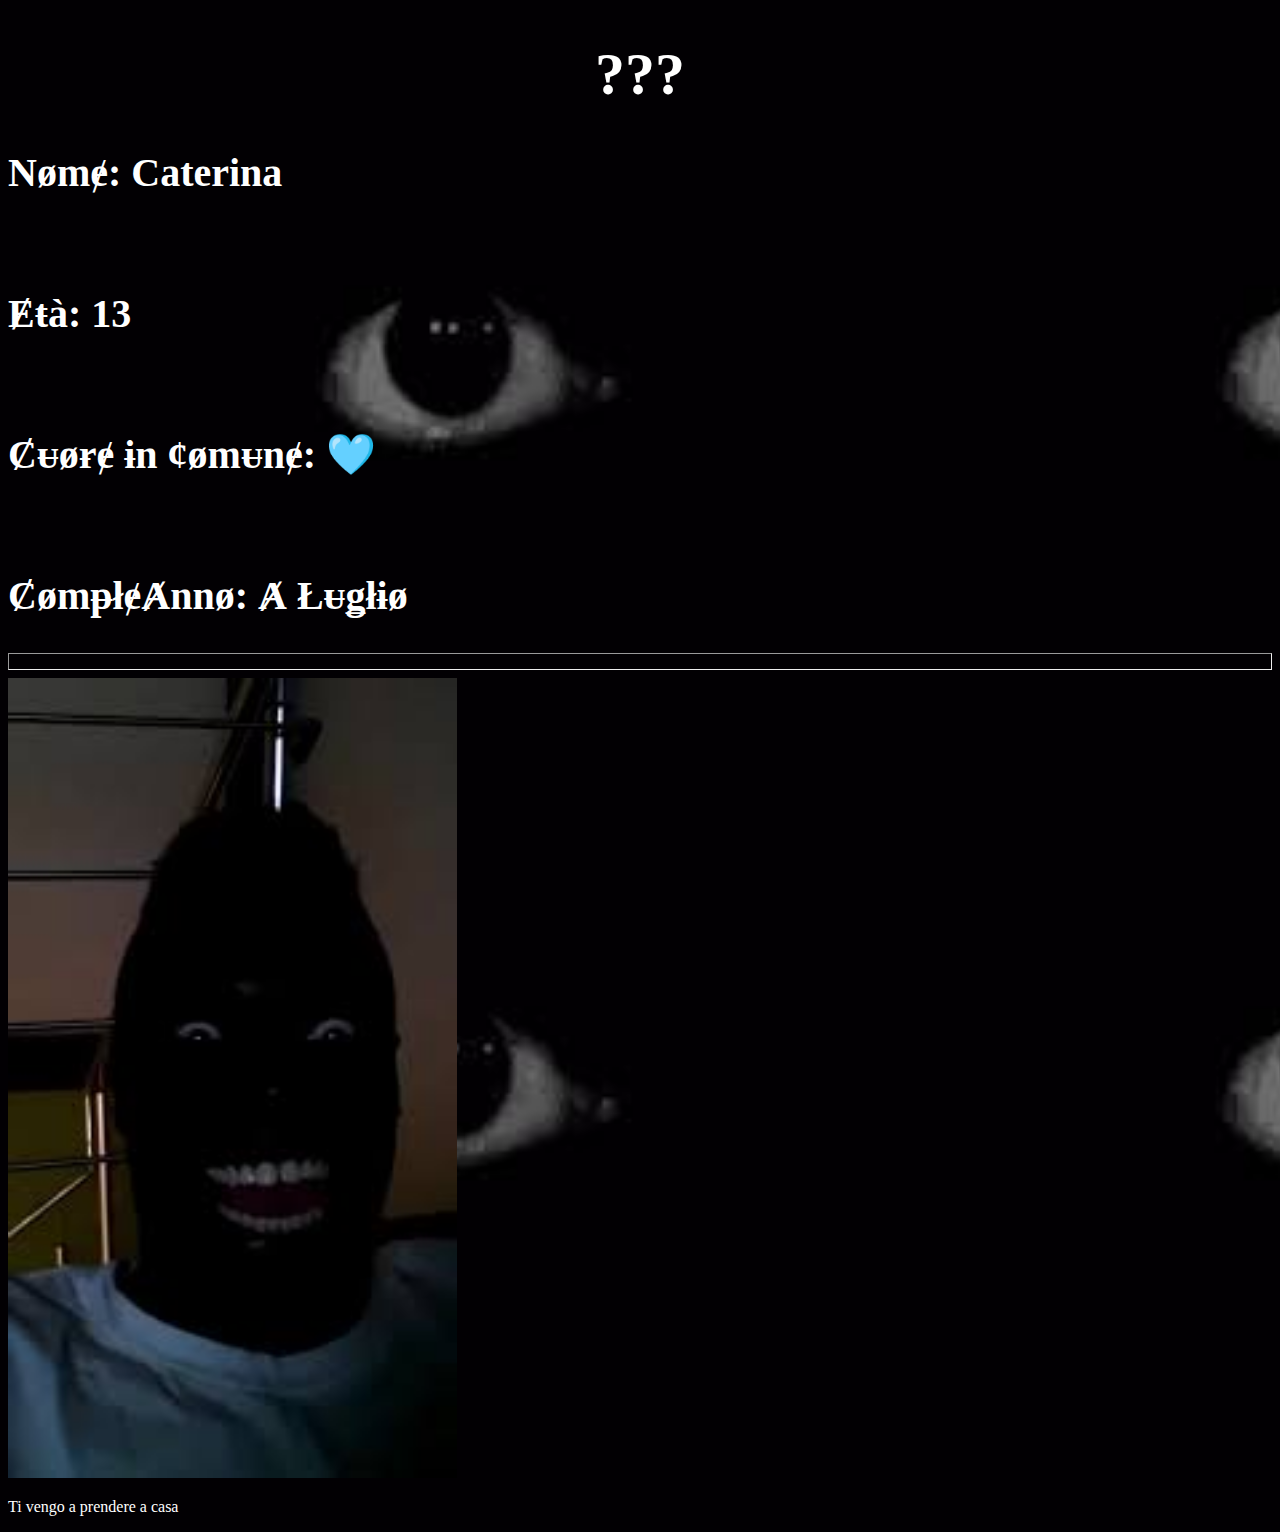
<file: index.html>
<!DOCTYPE html>
<html>
    <body>
        <link rel="stylesheet" href="prank.css">
        <h1 class="Punto">???</h1>
        <h2 class="si">Nømɇ: Caterina<br><br><br>Ɇŧà: 13<br><br><br> Ȼᵾøɍɇ ɨn ȼømᵾnɇ: 🩵<br><br><br> ȻømᵽłɇȺnnø: Ⱥ Łᵾǥłɨø  </h2>
        <hr class="linea">
        <img src="hehe.png" class="hehe">
        <p class="ti">Ti vengo a prendere a casa</p>
    </body>
</html>
</file>
<file: prank.css>
body{
    background-color: black;
    background-image: url(eye.png);
    background-size: 900px;
}
.Punto{
    color: white;
    text-align: center;
    font-size: 60px;
}
.si{
    color: white;
    font-size: 40px;

}
.linea{
    height: 15px;
}
.hehe{
    height: 800px;
}
.ti{
    color: white;
    size: 35px;
}
</file>
